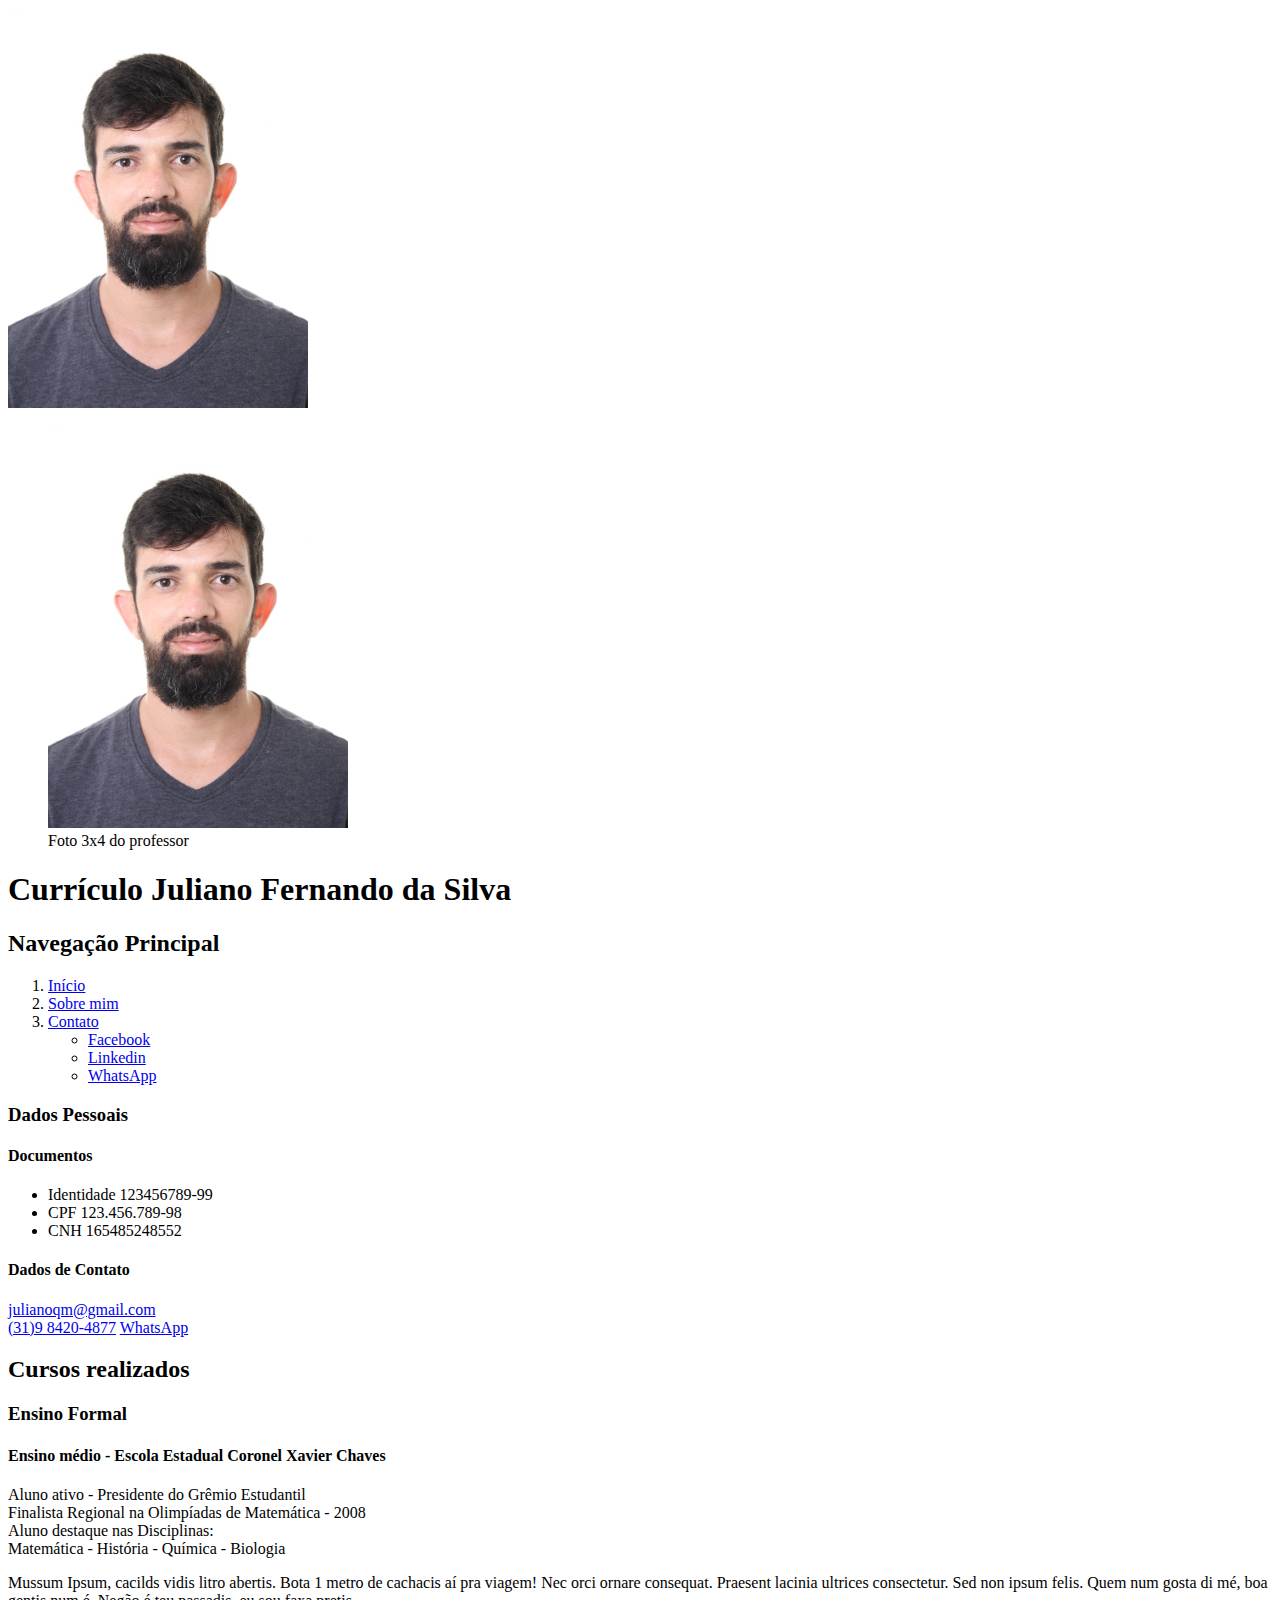
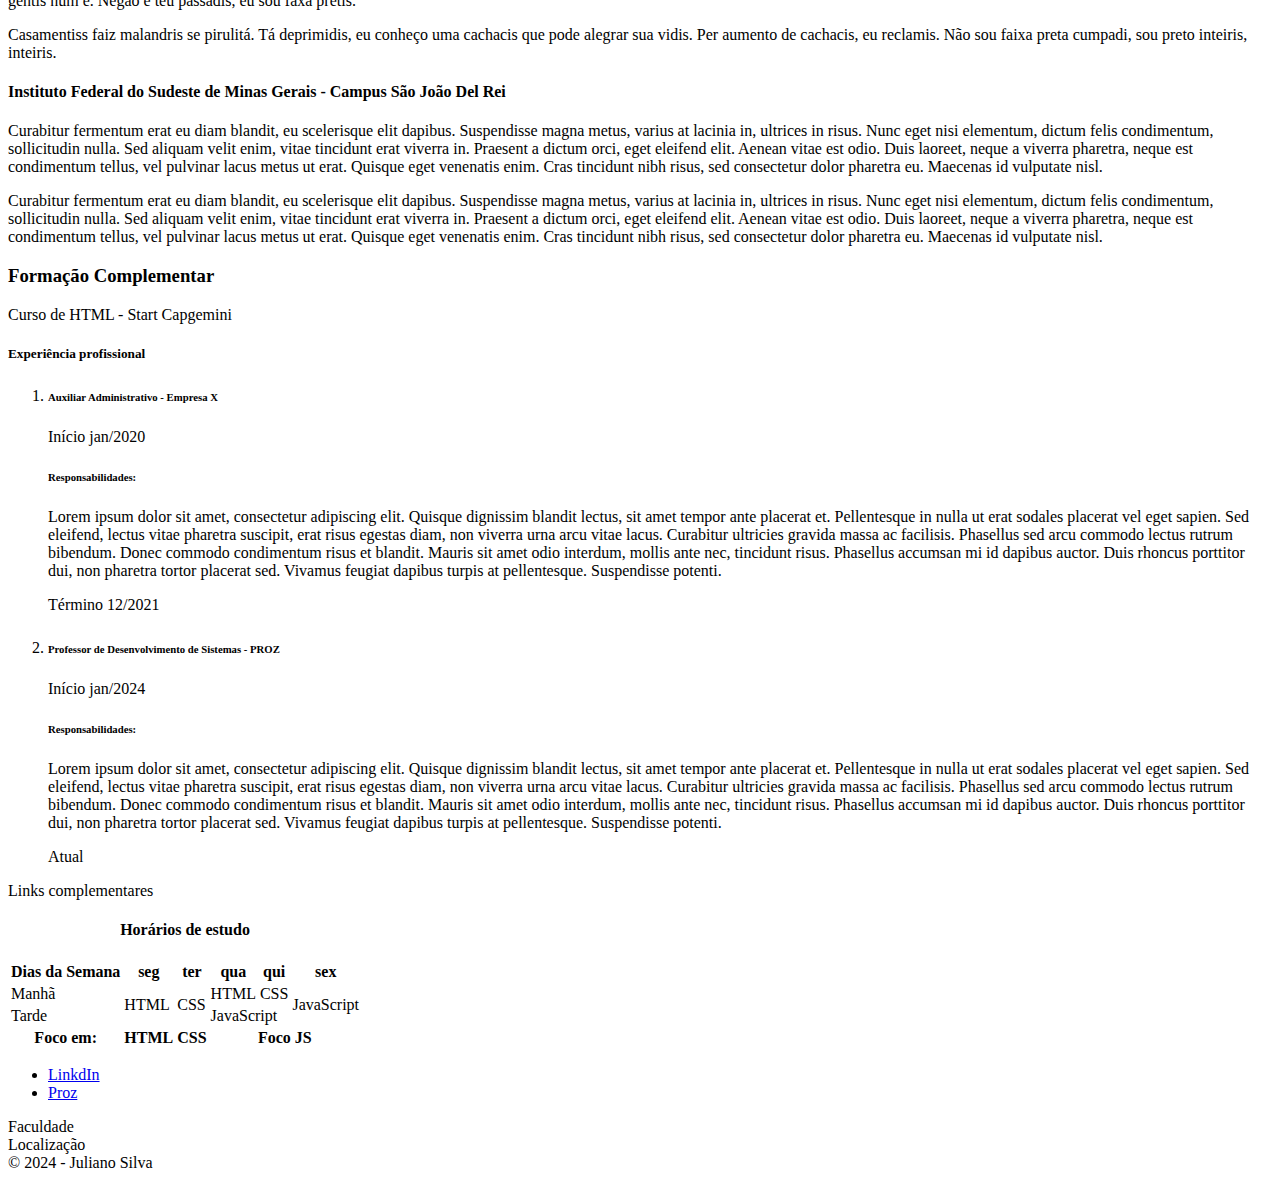
<file: aula4/index.html>
<!DOCTYPE html>
<html lang="pt-br">
<!-- Semanticamente -->
<!-- 
NO HTML NÃO MEXEMOS NO VISUAL!!!
QUALQUER ALTERAÇÃO VISUAL É FEITA NO CSS
TAG'S COMO H1, H2, BR, P... SÃO USADAS SOMENTE PARA SEMÂNTICA
-->

<head>
    <meta charset="UTF-8">
    <meta name="viewport" content="width=device-width, initial-scale=1.0">
    <title>Currículo Juliano</title>
</head>

<body>
    <header><!--HEADER pode ser usado para cada sessão - Cebeçalho-->
        <!--Imagen de um site qualquer-->
        <!-- Melhor formato de imagem para WEB = WebP -->
        <picture><!--<picture> é usado para fornecer várias fontes de imagem para diferentes contextos de exibição-->
            <source srcset="img/juliano.jpg" type="image/gif"><!--Se a imagem inserida não for do formato esperado, irá carregar a imagem da tag abaixo-->
            <img src="https://placeholder.com/200" width="300" height="400"
                alt="Imagem placeholder somente para explanação">
        </picture>
        <!--Imagen da base 64 feita no site https://www.base64-image.de -->
        <figure><!--<figure> é usado para agrupar uma imagem ou outro conteúdo visual com uma legenda associada.-->
            <img src="[data-uri]"
                width="300" height="400" alt="Imagem de perfil do autor do site">
                <figcaption>
                    Foto 3x4 do professor
                </figcaption>
            </figure>
        <h1><!--H1 só pode ser usado 1 vez dentro de um site - Somente para o assunto principal do site-->
            Currículo
            <span><!--Semanticamente falando, não é interessante usar divs em HTML semântico-->
                Juliano Fernando da Silva
            </span>
        </h1>
        <nav>
            <h2>
                Navegação Principal
            </h2>
            <ol><!-- Ol - Lista ordenada 1 2 3 ...-->
                <li>
                    <a href="index.html" target="_self">Início</a>
                </li>
                <li>
                    <a href="sobre.html" target="_blank">Sobre mim</a>
                </li>
                <li>
                    <a href="contato.html" target="_parent">Contato</a>
                    <ul>
                        <li><a href="https://www.facebook.com/julianocxc" target="_parent">Facebook</a></li>
                        <li><a href="https://www.linkedin.com/in/julianogti/" target="_parent">Linkedin</a></li>
                        <li><a href="https://api.whatsapp.com/send?phone=5531984204877" target="_parent">WhatsApp</a>
                        </li>
                    </ul>
                </li>
            </ol>
        </nav>
    </header>
    <section><!--Se faz sentido sozinho, usa article / Section que repete como irmãos...-->
        <!--Ex.: Cada produto dentro de um site é um 'article'...-->
        <h3>
            Dados Pessoais
        </h3>
        <article>
            <h4>
                Documentos
            </h4>
            <ul><!--Lista não ordenada . . .-->
                <li>Identidade 123456789-99</li>
                <li>CPF 123.456.789-98</li>
                <li>CNH 165485248552</li>
            </ul>
        </article>
        <article>
            <h4>
                Dados de Contato
            </h4>
            <a href="mailto:julianoqm@gmail.com">julianoqm@gmail.com</a><br>
            <a href="tel:+5531984204877">(31)9 8420-4877</a>
            <a href="https://wa.me/5531984204877?text=Ol%C3%A1%2C+Juliano%21" target="_blank">WhatsApp</a>
        </article>
    </section>
    <main><!-- MAIN = Principal = Conteudo exclusivo, só existe nesta pagina-->
        <header>
            <h2>
                Cursos realizados
            </h2>
        </header>
        <section>
            <h3>
                Ensino Formal
            </h3>
            <article>
                <h4>
                    Ensino médio - Escola Estadual Coronel Xavier Chaves<br>
                </h4>
                <p>
                    Aluno ativo - Presidente do Grêmio Estudantil<br>
                    Finalista Regional na Olimpíadas de Matemática - 2008<br>
                    Aluno destaque nas Disciplinas:<br>
                    Matemática - História - Química - Biologia
                </p>
                <p>
                    Mussum Ipsum, cacilds vidis litro abertis. Bota 1 metro de cachacis aí pra viagem! Nec orci
                    ornare consequat. Praesent lacinia ultrices consectetur. Sed non ipsum felis. Quem num gosta di
                    mé, boa gentis num é. Negão é teu passadis, eu sou faxa pretis.
                </p>
                <p>
                    Casamentiss faiz malandris se pirulitá. Tá deprimidis, eu conheço uma cachacis que pode alegrar
                    sua vidis. Per aumento de cachacis, eu reclamis. Não sou faixa preta cumpadi, sou preto
                    inteiris, inteiris.
                </p>

            </article>
            <article>
                <h4>
                    Instituto Federal do Sudeste de Minas Gerais - Campus São João Del Rei
                </h4>
                <p>
                    Curabitur fermentum erat eu diam blandit, eu scelerisque elit dapibus. Suspendisse magna metus,
                    varius at lacinia in, ultrices in risus. Nunc eget nisi elementum, dictum felis condimentum,
                    sollicitudin nulla. Sed aliquam velit enim, vitae tincidunt erat viverra in. Praesent a dictum orci,
                    eget eleifend elit. Aenean vitae est odio. Duis laoreet, neque a viverra pharetra, neque est
                    condimentum tellus, vel pulvinar lacus metus ut erat. Quisque eget venenatis enim. Cras tincidunt
                    nibh risus, sed consectetur dolor pharetra eu. Maecenas id vulputate nisl.
                </p>
                <p>
                    Curabitur fermentum erat eu diam blandit, eu scelerisque elit dapibus. Suspendisse magna metus,
                    varius at lacinia in, ultrices in risus. Nunc eget nisi elementum, dictum felis condimentum,
                    sollicitudin nulla. Sed aliquam velit enim, vitae tincidunt erat viverra in. Praesent a dictum orci,
                    eget eleifend elit. Aenean vitae est odio. Duis laoreet, neque a viverra pharetra, neque est
                    condimentum tellus, vel pulvinar lacus metus ut erat. Quisque eget venenatis enim. Cras tincidunt
                    nibh risus, sed consectetur dolor pharetra eu. Maecenas id vulputate nisl.
                </p>
            </article>
        </section>
        <section>
            <h3>
                Formação Complementar
            </h3>
            <span>
                Curso de HTML
            </span>
            - Start Capgemini
        </section>
    </main>
    <aside>
        <h5>
            Experiência profissional
        </h5>
        <ol>
            <li>
                <article>
                    <h6>
                        Auxiliar Administrativo - Empresa X
                    </h6>
                    <header>
                        Início jan/2020
                    </header>
                    <section>
                        <h6>
                            Responsabilidades:
                        </h6>
                        <p>
                            Lorem ipsum dolor sit amet, consectetur adipiscing elit. Quisque dignissim blandit lectus,
                            sit
                            amet
                            tempor ante placerat et. Pellentesque in nulla ut erat sodales placerat vel eget sapien. Sed
                            eleifend, lectus vitae pharetra suscipit, erat risus egestas diam, non viverra urna arcu
                            vitae
                            lacus. Curabitur ultricies gravida massa ac facilisis. Phasellus sed arcu commodo lectus
                            rutrum
                            bibendum. Donec commodo condimentum risus et blandit. Mauris sit amet odio interdum, mollis
                            ante
                            nec, tincidunt risus. Phasellus accumsan mi id dapibus auctor. Duis rhoncus porttitor dui,
                            non
                            pharetra tortor placerat sed. Vivamus feugiat dapibus turpis at pellentesque. Suspendisse
                            potenti.
                        </p>

                    </section>
                    <footer>
                        Término 12/2021
                    </footer>
                </article>
            </li>
            <li>
                <article>
                    <h6>
                        Professor de Desenvolvimento de Sistemas - PROZ
                    </h6>
                    <header>
                        Início jan/2024
                    </header>
                    <section>
                        <h6>
                            Responsabilidades:
                        </h6>
                        <p>
                            Lorem ipsum dolor sit amet, consectetur adipiscing elit. Quisque dignissim blandit lectus,
                            sit
                            amet
                            tempor ante placerat et. Pellentesque in nulla ut erat sodales placerat vel eget sapien. Sed
                            eleifend, lectus vitae pharetra suscipit, erat risus egestas diam, non viverra urna arcu
                            vitae
                            lacus. Curabitur ultricies gravida massa ac facilisis. Phasellus sed arcu commodo lectus
                            rutrum
                            bibendum. Donec commodo condimentum risus et blandit. Mauris sit amet odio interdum, mollis
                            ante
                            nec, tincidunt risus. Phasellus accumsan mi id dapibus auctor. Duis rhoncus porttitor dui,
                            non
                            pharetra tortor placerat sed. Vivamus feugiat dapibus turpis at pellentesque. Suspendisse
                            potenti.
                        </p>

                    </section>
                    <footer>
                        Atual
                    </footer>
                </article>
            </li>
        </ol>
        <nav>
            Links complementares
        </nav>
    </aside>
    <aside>

        <table>
            <caption>
                <h4>Horários de estudo</h4>
            </caption>
            <thead>
                <tr>
                    <th>Dias da Semana</th>
                    <th>seg</th>
                    <th>ter</th>
                    <th>qua</th>
                    <th>qui</th>
                    <th>sex</th>
                </tr>
            </thead>
            <tbody>
                <tr>
                    <td>Manhã</td>
                    <td rowspan="2">HTML</td>
                    <td rowspan="2">CSS</td>
                    <td>HTML</td>
                    <td>CSS</td>
                    <td rowspan="2">JavaScript</td>
                </tr>
                <tr>
                    <td>Tarde</td>
                    <td colspan="2">JavaScript</td>
                </tr>
            </tbody>
            <tfoot>
                <tr>
                    <th>Foco em:</th>
                    <th>HTML</th>
                    <th>CSS</th>
                    <th colspan="3">Foco JS</th>
                </tr>
            </tfoot>
        </table>
    </aside>
    <footer>
        <nav>

            <!-- 
                   links
                   Sem nada - relativo ao local atual
                   ../ - um nível acima
                   / raiz atual
                   caminho completo
                   protocolo + url 
                -->
            <ul>
                <li><a href="https://www.linkedin.com/in/julianogti/" target="_blank">LinkdIn</a></li>
                <li> <a href="https://inscricao.prozeducacao.com.br/" target="_blank">Proz</a></li>
            </ul>
            Faculdade<br>
            Localização<br>

        </nav>
        &copy; 2024 - Juliano Silva
    </footer>
</body>

</html>
</file>
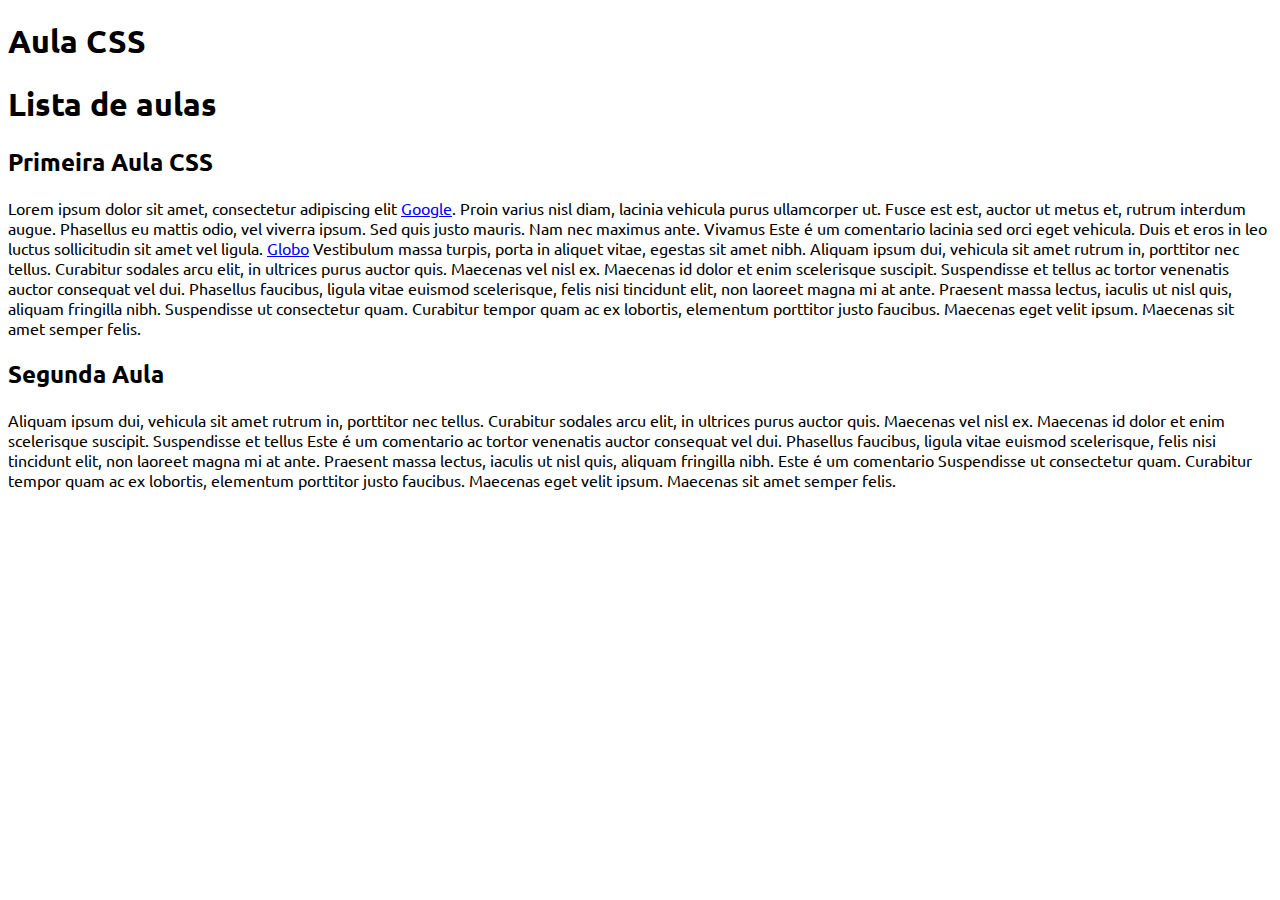
<file: aula5/index.html>
<!DOCTYPE html>
<html lang="pt-br">

<head>
    <meta charset="UTF-8">
    <meta name="viewport" content="width=device-width, initial-scale=1.0">
    <title>CSS1</title>
    <link rel="stylesheet" href="style.css">
</head>

<body>
    <header>
        <h1>Aula CSS</h1>
    </header>
    <main>
        <h1>Lista de aulas</h1>
        <article>
            <h2 class="titulo-aula texto-azul" id="titulo-primeira-aula">
                <!--Cada pagina pode ter somente um id, pórem esse id pode se repetir em outras páginas-->
                Primeira Aula CSS
            </h2>
            <p>
                Lorem ipsum dolor sit amet, consectetur adipiscing elit <a href="https://google.com">Google</a>. Proin varius nisl diam, lacinia vehicula purus
                ullamcorper ut. Fusce est est, auctor ut metus et, rutrum interdum augue. Phasellus eu mattis odio, vel
                viverra ipsum. Sed quis justo mauris. Nam nec maximus ante. Vivamus <span class="comentario">Este é um comentario </span>lacinia sed orci eget vehicula. Duis
                et eros in leo luctus sollicitudin sit amet vel ligula. <a href="https://globo.com">Globo</a> Vestibulum massa turpis, porta in aliquet vitae,
                egestas sit amet nibh.

                Aliquam ipsum dui, vehicula sit amet rutrum in, porttitor nec tellus. Curabitur sodales arcu elit, in
                ultrices purus auctor quis. Maecenas vel nisl ex. Maecenas id dolor et enim scelerisque suscipit.
                Suspendisse et tellus ac tortor venenatis auctor consequat vel dui. Phasellus faucibus, ligula vitae
                euismod scelerisque, felis nisi tincidunt elit, non laoreet magna mi at ante. Praesent massa lectus,
                iaculis ut nisl quis, aliquam fringilla nibh. Suspendisse ut consectetur quam. Curabitur tempor quam ac
                ex lobortis, elementum porttitor justo faucibus. Maecenas eget velit ipsum. Maecenas sit amet semper
                felis.
            </p>

            <!--
                <h2 style="color:red; text-decoration:none ;"> CSS inline, usado para casos especificos, vantagens: não é carregado toda vez que abre a pagina.
            Desvantagens: DIficil manutenção, baixo padrão e vai contra o CLEANCODE
            -->

            <h2 class="titulo-aula texto-vermelho" id="titulo-segunda-aula">
                Segunda Aula
            </h2>
            <p class="texto-vermelho">
                <!-- Classes são usadas para agrupar elementos e classifica-los, e os id`s para identificar seletores, e utilizar o JS-->
                Aliquam ipsum dui, vehicula sit amet rutrum in, porttitor nec tellus. Curabitur sodales arcu elit, in
                ultrices purus auctor quis. Maecenas vel nisl ex. Maecenas id dolor et enim scelerisque suscipit.
                Suspendisse et tellus <span class="comentario">Este é um comentario </span> ac tortor venenatis auctor consequat vel dui. Phasellus faucibus, ligula vitae
                euismod scelerisque, felis nisi tincidunt elit, non laoreet magna mi at ante. Praesent massa lectus,
                iaculis ut nisl quis, aliquam fringilla nibh. <span class="comentario texto-roxo">Este é um comentario </span>Suspendisse ut consectetur quam. Curabitur tempor quam ac
                ex lobortis, elementum porttitor justo faucibus. Maecenas eget velit ipsum. Maecenas sit amet semper
                felis.
            </p>
        </article>
    </main>
</body>

</html>
</file>
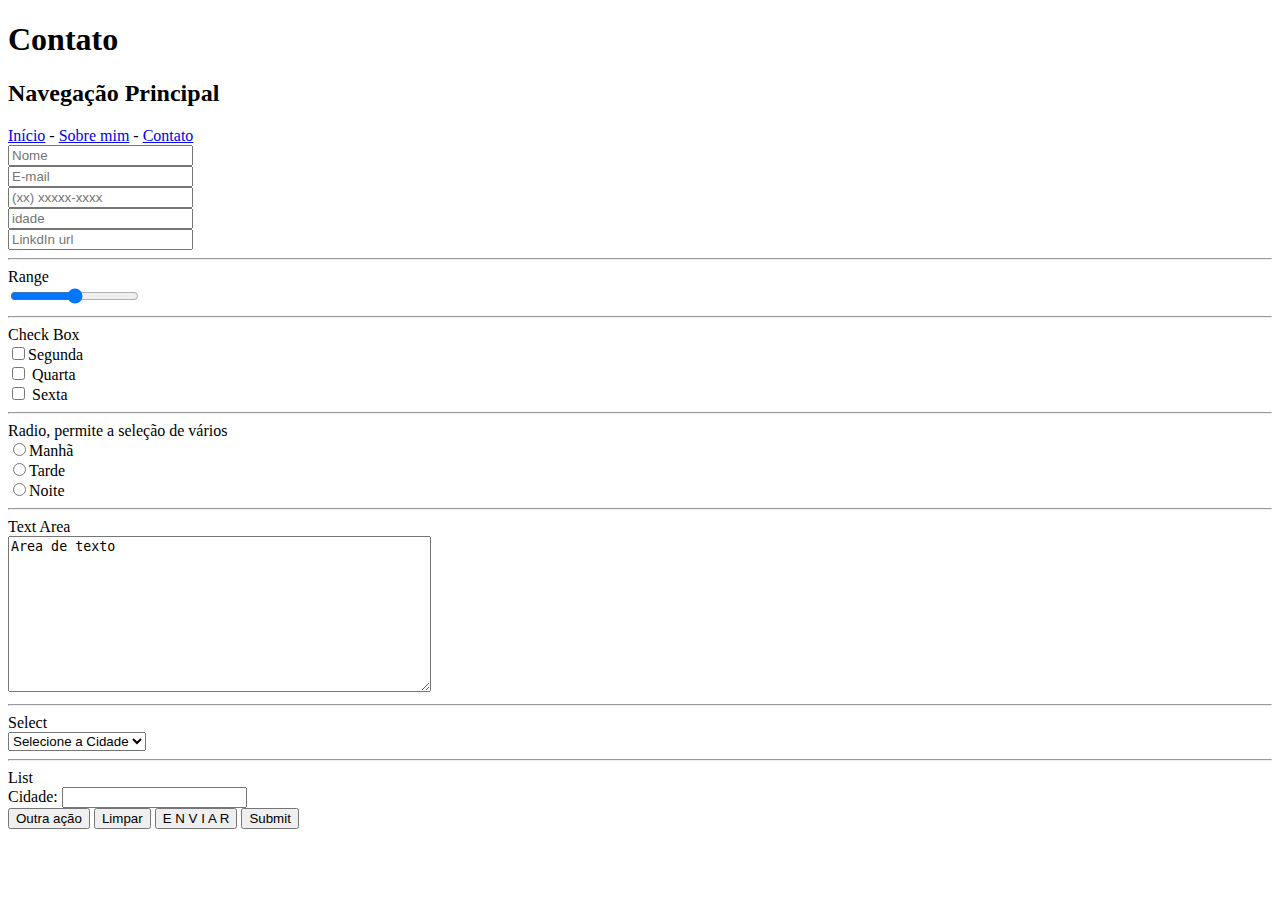
<file: aula4/contato.html>
<!DOCTYPE html>
<html lang="en">

<head>
    <meta charset="UTF-8">
    <meta name="viewport" content="width=device-width, initial-scale=1.0">
    <title>Sobre</title>
</head>

<body>
    <header><!--HEADER pode ser usado para cada sessão - Cebeçalho-->
        <h1><!--H1 só pode ser usado 1 vez dentro de um site - Somente para o assunto principal do site-->
            Contato
        </h1>
        <nav>
            <h2>
                Navegação Principal
            </h2>
            <span>
                <a href="index.html">Início</a>
            </span>
            -
            <span>
                <a href="sobre.html">Sobre mim</a>
            </span>
            -
            <span>
                <a href="contato.html" class="">Contato</a>
            </span>
        </nav>
    </header>
    <!--GET = Quando quiser puxar uma informação do servidor,
        POST = Quando quiser criar um novo recurso no servidor-->
    <form method="GET">
        <!--GET é o metodo como vamos passar o formulario, e ACTION é par aonde vamos mandar o formulario-->
        <input type="text" name="nome" placeholder="Nome"><br>
        <input type="email" name="email" placeholder="E-mail"><br>
        <input type="tel" name="tel" placeholder="(xx) xxxxx-xxxx"><br>
        <input type="number" name="idade" placeholder="idade"><br>
        <input type="url" name="linkedin" placeholder="LinkdIn url"><br>
        <hr>
        Range <br>
        <input type="range" name="urgencia" min=0 max=100 step=0.1> <br>
        <hr>
        Check Box<br>
        <input type="checkbox" name="dia-da-semana" value="2">Segunda<br>
        <input type="checkbox" name="dia-da-semana" value="4"> Quarta<br>
        <input type="checkbox" name="dia-da-semana" value="6"> Sexta<br>
        <hr>
        Radio, permite a seleção de vários <br>
        <input type="radio" name="horario" value="manha">Manhã<br>
        <input type="radio" name="horario" value="tarde">Tarde <br>
        <input type="radio" name="horario" value="noite">Noite <br>
        <hr>
        Text Area <br>
        <textarea name="mensagem" cols="50" rows="10">Area de texto</textarea>
        <hr>
        Select <br>
        <select name="cidade">
            <option value="">Selecione a Cidade</option>
            <option value="Blumenaua">Blumenau</option>
            <option value="Florianópolis">Florianopolis</option>
            <option value="Joinville">Joinville</option>
        </select>
        <hr>
        List
        <br>
        Cidade: <input list="cidade" name="cidade" />
        <datalist id="cidade">
            <option value="São João del Rei">São João del Rei</option>
            <option value="Coronel Xavier Chaves">Coronel Xavier Chaves</option>
            <option value="Prados">Prados</option>
        </datalist>
        <br>
        <button type="button">Outra ação</button>
        <button type="reset">Limpar</button>
        <button type="submit">E N V I A R</button>
        <!-- Ou podemos usar somente o input-->
        <input type="submit">

    </form>
</body>

</html>
</file>
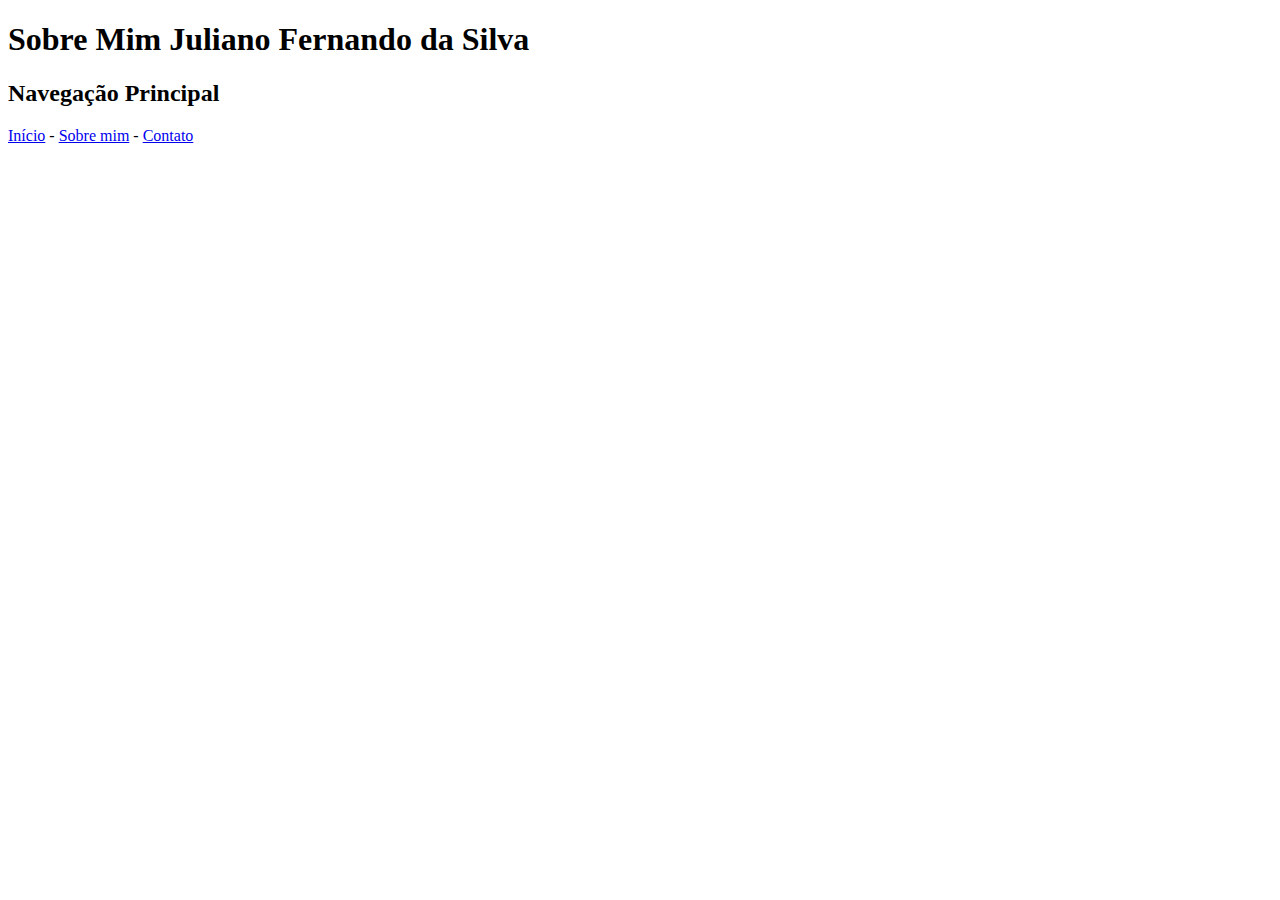
<file: aula4/sobre.html>
<!DOCTYPE html>
<html lang="en">
<head>
    <meta charset="UTF-8">
    <meta name="viewport" content="width=device-width, initial-scale=1.0">
    <title>Sobre</title>
</head>
<body>
    <header><!--HEADER pode ser usado para cada sessão - Cebeçalho-->
        <h1><!--H1 só pode ser usado 1 vez dentro de um site - Somente para o assunto principal do site-->
            Sobre Mim
            <span><!--Semanticamente falando, não é interessante usar divs em HTML semântico-->
                Juliano Fernando da Silva
            </span>
        </h1>
        <nav>
            <h2>
                Navegação Principal
            </h2>
            <span>
                <a href="index.html">Início</a>
            </span>
            -
            <span>
                <a href="sobre.html">Sobre mim</a>
            </span>
            -
            <span>
                <a href="contato.html" class="">Contato</a>
            </span>
        </nav>
    </header>
</body>
</html>
</file>
<file: aula5/style.css>
@import url('https://fonts.googleapis.com/css2?family=Alex+Brush&family=Nunito:ital,wght@0,200..1000;1,200..1000&family=Pacifico&display=swap');

@import url('https://fonts.googleapis.com/css2?family=Alex+Brush&family=Nunito:ital,wght@0,200..1000;1,200..1000&family=Pacifico&family=Ubuntu:ital,wght@0,300;0,400;0,500;0,700;1,300;1,400;1,500;1,700&display=swap');


@font-face {
    font-family: alexbrush;
    src: url(AlexBrush-Regular.ttf);

    font-family: alexpacifico;
    src: url(Pacifico-Regular.ttf);
}

html{
    font-family: 'Ubuntu';
}
a{
    color:blue;
}

a:active {
    color: red;
}

a:visited{
    color: brown;
    text-decoration: double;
}

a:hover{
    color: aqua;
    text-decoration: none;
    cursor: pointer;
}
</file>
